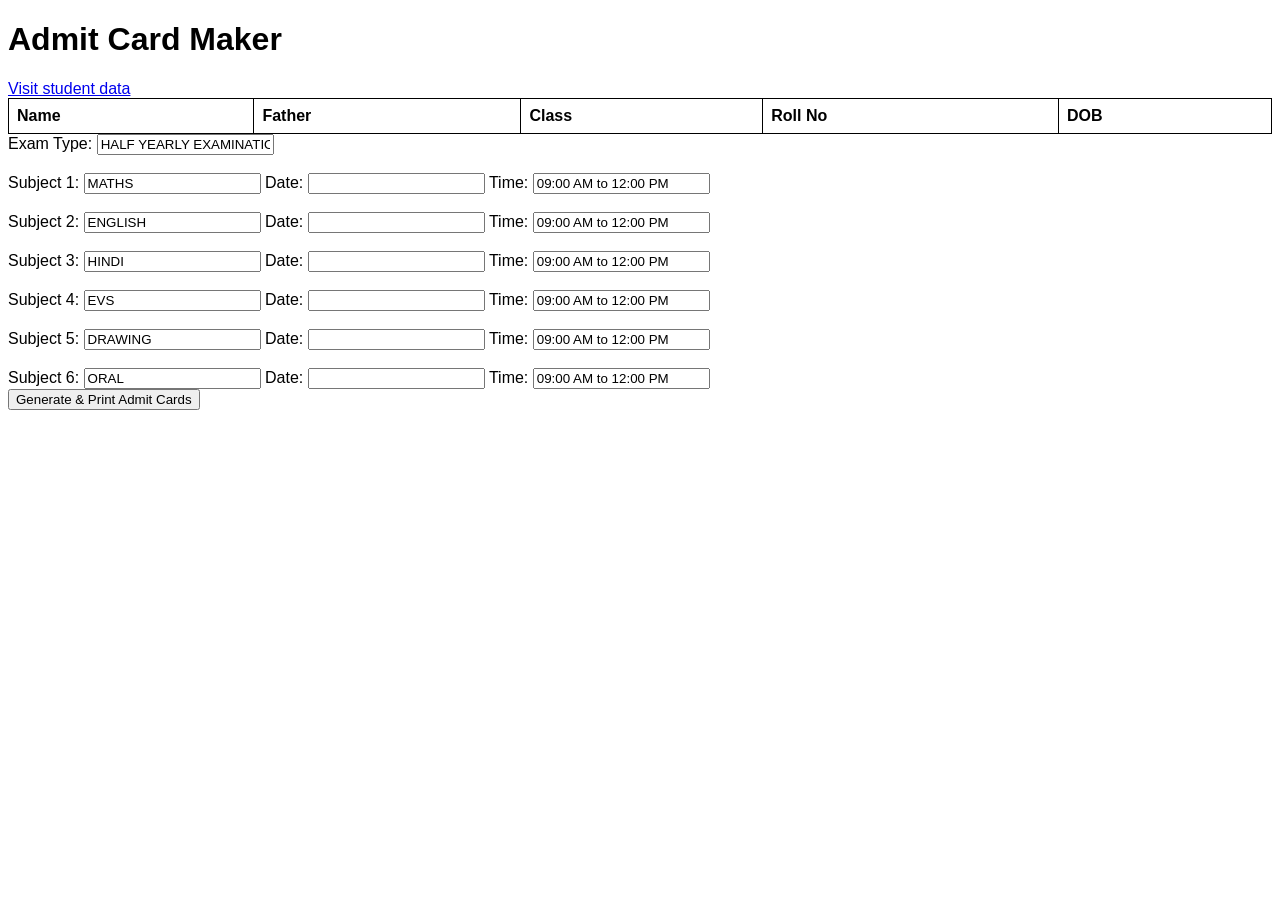
<file: student/admitCard/admitcard1.html>
<!DOCTYPE html>
<html lang="en">
<head>
    <meta charset="UTF-8">
    <meta name="viewport" content="width=device-width, initial-scale=1.0">
    <title>Admit Card Maker</title>
   
</head>
  <style> 
        body {
            font-family: Arial, sans-serif;
        }
        table {
            width: 100%;
            border-collapse: collapse;
        }
        table, th, td {
            border: 1px solid black;
        }
        th, td {
            padding: 8px;
            text-align: left;
        }

.infotable{
  font-size:11.5px ;
  border-color: #fff;
  padding: 1px;
}
        
       .logo {
       width: 90%;               /* Set width to 90% */
       display: block;            /* Ensure the image is treated as a block-level element */
       margin: 0 auto;            /* Center the image horizontally */
       align-items: center;       /* Align items (optional if display is block) */
       }
       
       .text1{
       font-size:9px;
       margin: 1.20px;
       margin-left:20px;
       }
       .text2{
       font-size:11px;
       margin: 1.20px;
       text-align:right;
       font-weight:bold;
       margin-right:3px;
       position:;
       }
       .text3{
       font-size:14.5px;
       margin: 1.20px;
       text-align:center;
       margin-left:35px;
       font-weight:bold;
       position:;
       margin-top:2px;
       }
       .text4{
       margin-left:25px;
       position:;
       }
.bg-logo{
     width:22%;
     position:absolute;
     opacity:10%;
     margin-top:130px;
     margin-left:140px;
}
       .prem-name {
       width:9%;
       opacity: 100%;            /* Set opacity to 70% */
       transform: rotate(90deg); /* Rotate the text 90 degrees */
       position:absolute;
       margin-top:-150px;
       margin-left:480px;
       display:none;
       }
       body {
       -webkit-print-color-adjust: exact;
       }
       .admit-card {
       
       width: 45%;  /* Ensures 2 cards per row */
       height: 60%; /* Adjust height to fit 4 on a page */
       }
       .admit-card {
       width: 49%;  /* 2 cards per row */
       height: 2%; /* Adjust height to fit 4 on a page */
       border: 1px solid black;
       padding: 2px;
       margin-bottom: 7px;
       margin-right:4px;
       display: inline-block;
       box-sizing: border-box;
       }
       .admit-card-header {
       text-align: center;
       font-weight: bold;
       margin-bottom: 1px;
       margin-top:0px;
       }
       .admit-card-info {
       margin-bottom: 0.2px;
       margin-left:35px;
       margin-right:20px;
       }
       .admit-card-info p {
       margin: 2px 0;
       }
       .admit-card-table {
       width: 90%;            /* Set the width to 80% */
       margin: 1px auto;      /* Center the table and add a top margin of 1px */
       margin-bottom:6px; 
       }
       .admit-card-table th, .admit-card-table td {
       padding: 1px;
       border: 1px solid black;
       text-align: center;
       }

        /* Print Styling */
        @media print {
           @page {
           size:;  /* Ensures A4 landscape */
           margin: 2px;         /* Set all margins to 1px */
           }
          .logo {
          width: 90%;               /* Set width to 90% */
          display: block;            /* Ensure the image is treated as a block-level element */
          margin: 0 auto;            /* Center the image horizontally */
          align-items: center;       /* Align items (optional if display is block) */
          }
          
          .text1{
              font-size:9px;
              margin: 1px;
              margin-left:20px;
          }
          .text2{
          font-size:11px;
          margin: 1.20px;
          text-align:right;
          font-weight:bold;
          margin-right:3px;
          position:;
          }
          .text3{
          font-size:14.5px;
          margin: 1.20px;
          text-align:center;
          margin-left:35px;
          font-weight:bold;
          position:;
          margin-top:2px;
          }
          .text4{
          margin-left:25px;
          position:;
          }
          .prem-name {
          width:9%;
          opacity: 100%;            /* Set opacity to 70% */
          transform: rotate(90deg); /* Rotate the text 90 degrees */
          position:absolute;
          margin-top:-150px;
          margin-left:480px;
          }
            body {
                -webkit-print-color-adjust: exact;
            }
            .admit-card {
   
                width: 45%;  /* Ensures 2 cards per row */
                height: 60%; /* Adjust height to fit 4 on a page */
            }
            .admit-card {
            width: 49%;  /* 2 cards per row */
            height: 2%; /* Adjust height to fit 4 on a page */
            border: 1px solid black;
            padding: 2px;
            margin-bottom: 7px;
            margin-right:4px;
            display: inline-block;
            box-sizing: border-box;
            }
            .admit-card-header {
            text-align: center;
            font-weight: bold;
            margin-bottom: 1px;
            margin-top:0px;
            }
            .admit-card-info {
            margin-bottom: 0.2px;
            margin-left:35px;
            margin-right:20px;
            }
            .admit-card-info p {
            margin: 2px 0;
            }
            .admit-card-table {
            width: 90%;            /* Set the width to 80% */
            margin: 1px auto;      /* Center the table and add a top margin of 1px */
            margin-bottom:6px; 
            font-size:14px;
            }
            .admit-card-table th, .admit-card-table td {
            padding: 1px;
            border: 1px solid black;
            text-align: center;
            }
            
          .8{
             padding:2px;
             font-size:14.5px;
            }
        }
        
        
        
    
</style>
<body>

<h1>Admit Card Maker</h1>
    <a href="https://docs.google.com/spreadsheets/d/1S_NDdhzUGX6VryolCqHHGAG06Iab0AoSU0vtEdAx2Sw/edit?usp=sharing">Visit student data</a>


<!-- Student Data Table -->
<table id="studentTable">
    <thead>
        <tr>
            <th>Name</th>
            <th>Father</th>
            <th>Class</th>
            <th>Roll No</th>
            <th>DOB</th>
        </tr>
    </thead>
   <tbody id="studenttable">
   <!-- Data will be inserted here -->
   </tbody>
</table>

<!-- Form to Input Exam Details -->
<div class="form-section">
    <label for="examType">Exam Type: </label>
    <input type="text"  id="examType" value="HALF YEARLY EXAMINATION 2025-26">
    
    <br><br>
    <label for="subject1">Subject 1: </label> <input type="text" id="subject1" value="MATHS">
    <label for="date1">Date: </label> <input type="txt" id="date1">
    <label for="time1">Time: </label> <input type="text" id="time1" value="09:00 AM to 12:00 PM">
    <br><br>
    <label for="subject2">Subject 2: </label> <input type="text" id="subject2" value="ENGLISH">
    <label for="date2">Date: </label> <input type="txt" id="date2">
    <label for="time2">Time: </label> <input type="text" id="time2" value="09:00 AM to 12:00 PM">
    <br><br>
    <label for="subject3">Subject 3: </label> <input type="text" id="subject3" value="HINDI">
    <label for="date3">Date: </label> <input type="txt" id="date3">
    <label for="time3">Time: </label> <input type="text" id="time3" value="09:00 AM to 12:00 PM">
    <br><br>
    <label for="subject4">Subject 4: </label> <input type="text" id="subject4" value="EVS">
    <label for="date4">Date: </label> <input type="txt" id="date4">
    <label for="time4">Time: </label> <input type="text" id="time4" value="09:00 AM to 12:00 PM">
    <br><br>
    <label for="subject5">Subject 5: </label> <input type="text" id="subject5" value="DRAWING">
    <label for="date5">Date: </label> <input type="txt" id="date5">
    <label for="time5">Time: </label> <input type="text" id="time5" value="09:00 AM to 12:00 PM">
    <br><br>
    
    <label for="subject6">Subject 6: </label> <input type="text" id="subject6" value="ORAL">
    <label for="date6">Date: </label> <input type="txt" id="date6">
    <label for="time6">Time: </label> <input type="text" id="time6" value="09:00 AM to 12:00 PM">
</div>

<!-- Print Button -->
<button class="print-button" onclick="generateAdmitCards()">Generate & Print Admit Cards</button>

<!-- Section where admit cards will be generated -->
<div id="admitCards"></div>

<script>
    function generateAdmitCards() {
        const studentTable = document.getElementById("studentTable").getElementsByTagName("tbody")[0];
        const admitCardsDiv = document.getElementById("admitCards");
        admitCardsDiv.innerHTML = ""; // Clear previous admit cards

        // Fetch exam details from form
        const examType = document.getElementById("examType").value;
        const subjects = [
            { subject: document.getElementById("subject1").value, date: document.getElementById("date1").value, time: document.getElementById("time1").value },
            { subject: document.getElementById("subject2").value, date: document.getElementById("date2").value, time: document.getElementById("time2").value },
            { subject: document.getElementById("subject3").value, date: document.getElementById("date3").value, time: document.getElementById("time3").value },
            { subject: document.getElementById("subject4").value, date: document.getElementById("date4").value, time: document.getElementById("time4").value },
            { subject: document.getElementById("subject5").value, date: document.getElementById("date5").value, time: document.getElementById("time5").value },
            { subject: document.getElementById("subject6").value, date: document.getElementById("date6").value, time: document.getElementById("time6").value }
        ];

        // Loop through each student row
        for (let row of studentTable.rows) {
            const studentName = row.cells[0].textContent;
            const fatherName = row.cells[1].textContent;
            const studentClass = row.cells[2].textContent;
            const rollNo = row.cells[3].textContent;
            const dob = row.cells[4].textContent;

            // Create admit card HTML structure
            const admitCard = `
                <div class="admit-card"> 
                    <img class="logo" src="https://i.ibb.co/ZwDdfrN/20250225-123453.jpg">
                    <div class="admit-card-header">${examType} <br>Admit Card</div>
                    <div class="admit-card-info">
                    
                    <table>
                          <tr>
                              <th Class="infotable">Name - </th>
                              <td Class="infotable" colspan="1">${studentName}</td>
                              <th Class="infotable">Father - </th>
                              <td Class="infotable" colspan="1">${fatherName}</td>
                              <td Class="infotable" colspan="1"></td>
                              <td Class="infotable" colspan="1"></td>
                              
                              
                          </tr>
                          <tr>
                              <th Class="infotable">DOB - </th>
                              <td Class="infotable">${dob}</td>
                              <th Class="infotable">Class - </th>
                              <td Class="infotable">${studentClass}</td>
                              <th Class="infotable">Roll No - </th>
                              <td Class="infotable">${rollNo}</td>
                          </tr>
                          
                    </table>
                    
                       
                    </div>
                    <p class="text3"> Subject-wise Exam Time table</p>
                    <table class="admit-card-table">
                        <thead>
                            <tr>
                                <th>Subject</th>
                                <th>Date</th>
                                <th>Time</th>
                            </tr>
                        </thead>
                        <tbody>
                            ${subjects.map(sub => `
                                <tr>
                                    <td>${sub.subject}</td>
                                    <td>${sub.date}</td>
                                    <td>${sub.time}</td>
                                </tr>
                            `).join('')}
                        </tbody>
                    </table>
                    <p class="text1">महत्वपूर्ण निर्देश:</p>
                    <p class="text1">1. प्रवेश पत्र के बिना परीक्षा में बैठने की अनुमति नहीं होगी।</p>
                    <p class="text2">Principal Signature </p>
                    <img src="https://i.postimg.cc/FzqPcxBX/20241008-083425.png" class="prem-name">
                    <img src="https://lh3.googleusercontent.com/d/1L8n5HFZZorTxStiV4rEo90o38gMGsFdK=s0" class="bg-logo">
                    
                </div>
            `;

            // Add admit card to the div
            admitCardsDiv.innerHTML += admitCard;
        }

        // Print the generated admit cards
        window.print();
    }

    async function fetchData() {
        const apiUrl = "https://script.google.com/macros/s/AKfycbxdzf0XOM78g_clsa00DC1RnexT5ldmZdqIfYE3u9oCCdEAjv0TaC31vrOJonGZQfPZ_g/exec";

        try {
            let response = await fetch(apiUrl);
            let data = await response.json();
            let tableBody = document.getElementById("studenttable");

            data.forEach(student => {
                let row = `<tr>
                    <td>${student.okstudent_name}</td>
                    <td>${student.okfather_name}</td>
                    <td>${student.okclass}</td>
                    <td>${student.okroll_no}</td>
                    <td>${student.okdob}</td> <!-- Original data from sheet as-is -->
                </tr>`;

                tableBody.innerHTML += row;
            });
        } catch (error) {
            console.error("Error fetching data:", error);
        }
    }

    // Call fetchData to load student data
    fetchData();
</script>
<script type="text/javascript"></script>

<center></center>

</body>
</html>




<!--------
function doGet() {
  return ContentService.createTextOutput(getStudentData()).setMimeType(ContentService.MimeType.JSON);
}

function getStudentData() {
  var sheet = SpreadsheetApp.getActiveSpreadsheet().getSheetByName("Sheet1");
  var data = sheet.getDataRange().getValues();
  var jsonData = [];
  
  for (var i = 1; i < data.length; i++) {  // Skip header row
    jsonData.push({
      okstudent_name: data[i][0],
      okfather_name: data[i][1],
      okclass: data[i][2],
      okroll_no: data[i][3],
      okdob: data[i][4]
    });
  }
  
  return JSON.stringify(jsonData);
}
</file>
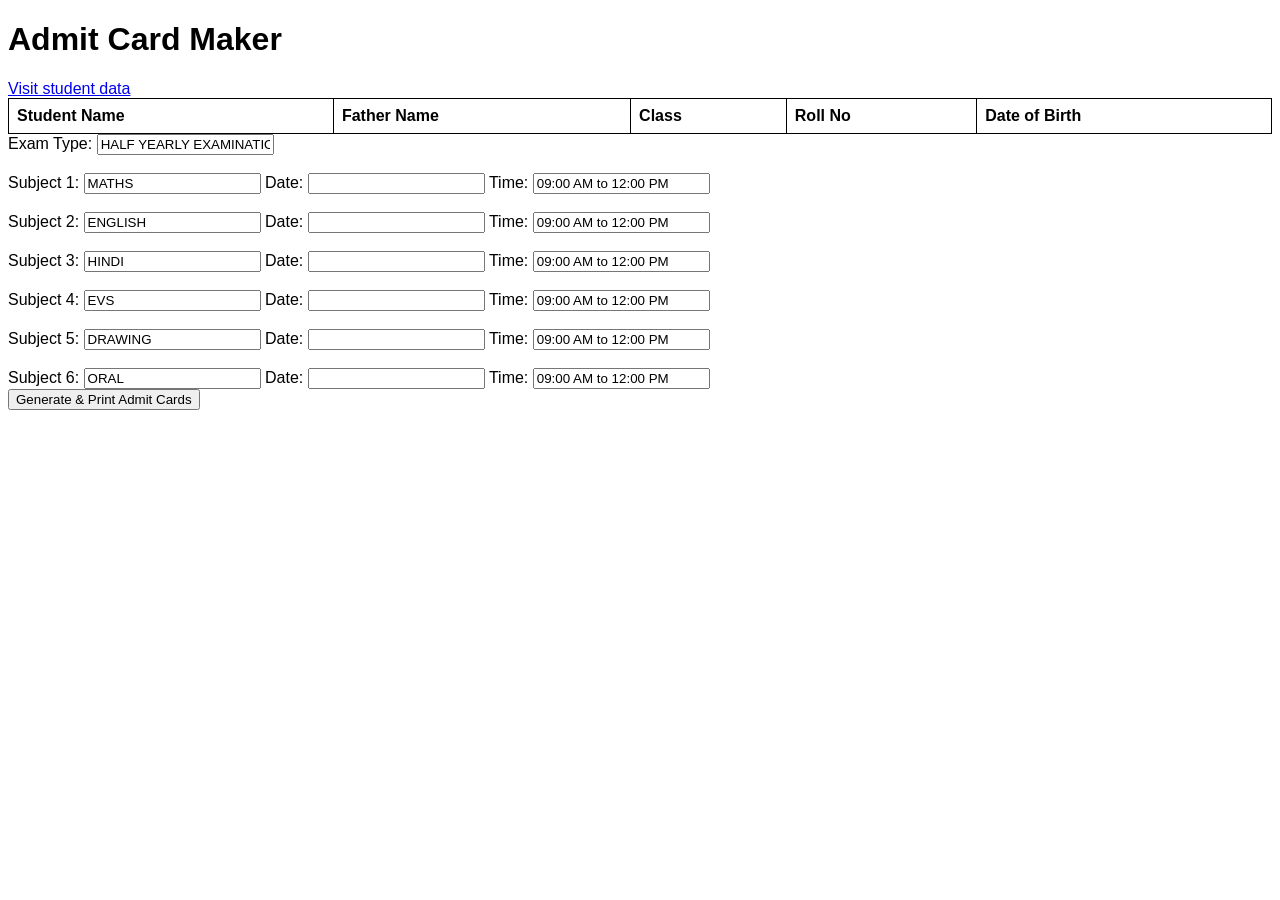
<file: student/admitCard/admitcard2.html>
<!DOCTYPE html>
<html lang="en">
<head>
    <meta charset="UTF-8">
    <meta name="viewport" content="width=device-width, initial-scale=1.0">
    <title>Admit Card Maker</title>
    <style>
        body {
            font-family: Arial, sans-serif;
        }
        table {
            width: 100%;
            border-collapse: collapse;
        }
        table, th, td {
            border: 1px solid black;
        }
        th, td {
            padding: 8px;
            text-align: left;
        }

       .logo {
       width: 90%;               /* Set width to 90% */
       display: block;            /* Ensure the image is treated as a block-level element */
       margin: 0 auto;            /* Center the image horizontally */
       align-items: center;       /* Align items (optional if display is block) */
       }
       
       .text1{
       font-size:9px;
       margin: 1.20px;
       margin-left:20px;
       }
       .text2{
       font-size:11px;
       margin: 1.20px;
       text-align:right;
       font-weight:bold;
       margin-right:3px;
       position:;
       }
       .text3{
       font-size:14.5px;
       margin: 1.20px;
       text-align:center;
       margin-left:35px;
       font-weight:bold;
       position:;
       margin-top:2px;
       }
       .text4{
       margin-left:25px;
       position:;
       }
       .prem-name {
       width:9%;
       opacity: 100%;            /* Set opacity to 70% */
       transform: rotate(90deg); /* Rotate the text 90 degrees */
       position:absolute;
       margin-top:-150px;
       margin-left:480px;
       display:none;
       }
       body {
       -webkit-print-color-adjust: exact;
       }
       .admit-card {
       
       width: 45%;  /* Ensures 2 cards per row */
       height: 60%; /* Adjust height to fit 4 on a page */
       }
       .admit-card {
       width: 49%;  /* 2 cards per row */
       height: 2%; /* Adjust height to fit 4 on a page */
       border: 1px solid black;
       padding: 2px;
       margin-bottom: 7px;
       margin-right:4px;
       display: inline-block;
       box-sizing: border-box;
       }
       .admit-card-header {
       text-align: center;
       font-weight: bold;
       margin-bottom: 1px;
       margin-top:0px;
       }
       .admit-card-info {
       margin-bottom: 0.2px;
       margin-left:35px;
       margin-right:20px;
       }
       .admit-card-info p {
       margin: 2px 0;
       }
       .admit-card-table {
       width: 90%;            /* Set the width to 80% */
       margin: 1px auto;      /* Center the table and add a top margin of 1px */
       margin-bottom:6px; 
       }
       .admit-card-table th, .admit-card-table td {
       padding: 1px;
       border: 1px solid black;
       text-align: center;
       }

        /* Print Styling */
        @media print {
           @page {
           size:;  /* Ensures A4 landscape */
           margin: 2px;         /* Set all margins to 1px */
           }
          .logo {
          width: 90%;               /* Set width to 90% */
          display: block;            /* Ensure the image is treated as a block-level element */
          margin: 0 auto;            /* Center the image horizontally */
          align-items: center;       /* Align items (optional if display is block) */
          }
          
          .text1{
              font-size:9px;
              margin: 1px;
              margin-left:20px;
          }
          .text2{
          font-size:11px;
          margin: 1.20px;
          text-align:right;
          font-weight:bold;
          margin-right:3px;
          position:;
          }
          .text3{
          font-size:14.5px;
          margin: 1.20px;
          text-align:center;
          margin-left:35px;
          font-weight:bold;
          position:;
          margin-top:2px;
          }
          .text4{
          margin-left:25px;
          position:;
          }
          .prem-name {
          width:9%;
          opacity: 100%;            /* Set opacity to 70% */
          transform: rotate(90deg); /* Rotate the text 90 degrees */
          position:absolute;
          margin-top:-150px;
          margin-left:480px;
          }
            body {
                -webkit-print-color-adjust: exact;
            }
            .admit-card {
   
                width: 45%;  /* Ensures 2 cards per row */
                height: 60%; /* Adjust height to fit 4 on a page */
            }
            .admit-card {
            width: 49%;  /* 2 cards per row */
            height: 2%; /* Adjust height to fit 4 on a page */
            border: 1px solid black;
            padding: 2px;
            margin-bottom: 7px;
            margin-right:4px;
            display: inline-block;
            box-sizing: border-box;
            }
            .admit-card-header {
            text-align: center;
            font-weight: bold;
            margin-bottom: 1px;
            margin-top:0px;
            }
            .admit-card-info {
            margin-bottom: 0.2px;
            margin-left:35px;
            margin-right:20px;
            }
            .admit-card-info p {
            margin: 2px 0;
            }
            .admit-card-table {
            width: 90%;            /* Set the width to 80% */
            margin: 1px auto;      /* Center the table and add a top margin of 1px */
            margin-bottom:6px; 
            font-size:14px;
            }
            .admit-card-table th, .admit-card-table td {
            padding: 1px;
            border: 1px solid black;
            text-align: center;
            }
            
          .8{
             padding:2px;
             font-size:14.5px;
            }
        }
        
        
        
    </style>
</head>
<body>

<h1>Admit Card Maker</h1>
    <a href="https://docs.google.com/spreadsheets/d/1S_NDdhzUGX6VryolCqHHGAG06Iab0AoSU0vtEdAx2Sw/edit?usp=sharing">Visit student data</a>


<!-- Student Data Table -->
<table id="studentTable">
    <thead>
        <tr>
            <th>Student Name</th>
            <th>Father Name</th>
            <th>Class</th>
            <th>Roll No</th>
            <th>Date of Birth</th>
        </tr>
    </thead>
   <tbody id="studenttable">
   <!-- Data will be inserted here -->
   </tbody>
</table>

<!-- Form to Input Exam Details -->
<div class="form-section">
    <label for="examType">Exam Type: </label>
    <input type="text"  id="examType" value="HALF YEARLY EXAMINATION 2025-26">
    
    <br><br>
    <label for="subject1">Subject 1: </label> <input type="text" id="subject1" value="MATHS">
    <label for="date1">Date: </label> <input type="txt" id="date1">
    <label for="time1">Time: </label> <input type="text" id="time1" value="09:00 AM to 12:00 PM">
    <br><br>
    <label for="subject2">Subject 2: </label> <input type="text" id="subject2" value="ENGLISH">
    <label for="date2">Date: </label> <input type="txt" id="date2">
    <label for="time2">Time: </label> <input type="text" id="time2" value="09:00 AM to 12:00 PM">
    <br><br>
    <label for="subject3">Subject 3: </label> <input type="text" id="subject3" value="HINDI">
    <label for="date3">Date: </label> <input type="txt" id="date3">
    <label for="time3">Time: </label> <input type="text" id="time3" value="09:00 AM to 12:00 PM">
    <br><br>
    <label for="subject4">Subject 4: </label> <input type="text" id="subject4" value="EVS">
    <label for="date4">Date: </label> <input type="txt" id="date4">
    <label for="time4">Time: </label> <input type="text" id="time4" value="09:00 AM to 12:00 PM">
    <br><br>
    <label for="subject5">Subject 5: </label> <input type="text" id="subject5" value="DRAWING">
    <label for="date5">Date: </label> <input type="txt" id="date5">
    <label for="time5">Time: </label> <input type="text" id="time5" value="09:00 AM to 12:00 PM">
    <br><br>
    
    <label for="subject6">Subject 6: </label> <input type="text" id="subject6" value="ORAL">
    <label for="date6">Date: </label> <input type="txt" id="date6">
    <label for="time6">Time: </label> <input type="text" id="time6" value="09:00 AM to 12:00 PM">
</div>

<!-- Print Button -->
<button class="print-button" onclick="generateAdmitCards()">Generate & Print Admit Cards</button>

<!-- Section where admit cards will be generated -->
<div id="admitCards"></div>

<script>
    function generateAdmitCards() {
        const studentTable = document.getElementById("studentTable").getElementsByTagName("tbody")[0];
        const admitCardsDiv = document.getElementById("admitCards");
        admitCardsDiv.innerHTML = ""; // Clear previous admit cards

        // Fetch exam details from form
        const examType = document.getElementById("examType").value;
        const subjects = [
            { subject: document.getElementById("subject1").value, date: document.getElementById("date1").value, time: document.getElementById("time1").value },
            { subject: document.getElementById("subject2").value, date: document.getElementById("date2").value, time: document.getElementById("time2").value },
            { subject: document.getElementById("subject3").value, date: document.getElementById("date3").value, time: document.getElementById("time3").value },
            { subject: document.getElementById("subject4").value, date: document.getElementById("date4").value, time: document.getElementById("time4").value },
            { subject: document.getElementById("subject5").value, date: document.getElementById("date5").value, time: document.getElementById("time5").value },
            { subject: document.getElementById("subject6").value, date: document.getElementById("date6").value, time: document.getElementById("time6").value }
        ];

        // Loop through each student row
        for (let row of studentTable.rows) {
            const studentName = row.cells[0].textContent;
            const fatherName = row.cells[1].textContent;
            const studentClass = row.cells[2].textContent;
            const rollNo = row.cells[3].textContent;
            const dob = row.cells[4].textContent;

            // Create admit card HTML structure
            const admitCard = `
                <div class="admit-card">
                    <img class="logo" src="https://i.ibb.co/ZwDdfrN/20250225-123453.jpg">
                    <div class="admit-card-header">${examType} <br>Admit Card</div>
                    <div class="admit-card-info">
                        <p><strong>STUDENT NAME :</strong> ${studentName}
                        <strong class="text4">CLASS :</strong> ${studentClass}</p>
                        <p><strong>ROLL NO</strong> ${rollNo}
                        <strong class="text4">DATE OF BIRTH :</strong> ${dob}</p>
                    </div>
                    <p class="text3"> Subject-wise Exam Time table</p>
                    <table class="admit-card-table">
                        <thead>
                            <tr>
                                <th>Subject</th>
                                <th>Date</th>
                                <th>Time</th>
                            </tr>
                        </thead>
                        <tbody>
                            ${subjects.map(sub => `
                                <tr>
                                    <td>${sub.subject}</td>
                                    <td>${sub.date}</td>
                                    <td>${sub.time}</td>
                                </tr>
                            `).join('')}
                        </tbody>
                    </table>
                    <p class="text1">महत्वपूर्ण निर्देश:</p>
                    <p class="text1">1. प्रवेश पत्र के बिना परीक्षा में बैठने की अनुमति नहीं होगी।</p>
                    <p class="text2">Principal Signature </p>
                    <img src="https://i.postimg.cc/FzqPcxBX/20241008-083425.png" class="prem-name">
                </div>
            `;

            // Add admit card to the div
            admitCardsDiv.innerHTML += admitCard;
        }

        // Print the generated admit cards
        window.print();
    }

    async function fetchData() {
        const apiUrl = "https://script.google.com/macros/s/AKfycbxdzf0XOM78g_clsa00DC1RnexT5ldmZdqIfYE3u9oCCdEAjv0TaC31vrOJonGZQfPZ_g/exec";

        try {
            let response = await fetch(apiUrl);
            let data = await response.json();
            let tableBody = document.getElementById("studenttable");

            data.forEach(student => {
                let row = `<tr>
                    <td>${student.okstudent_name}</td>
                    <td>${student.okfather_name}</td>
                    <td>${student.okclass}</td>
                    <td>${student.okroll_no}</td>
                    <td>${student.okdob}</td> <!-- Original data from sheet as-is -->
                </tr>`;

                tableBody.innerHTML += row;
            });
        } catch (error) {
            console.error("Error fetching data:", error);
        }
    }

    // Call fetchData to load student data
    fetchData();
</script>
<script type="text/javascript"></script>

<center></center>

</body>
</html>




<!--------
function doGet() {
  return ContentService.createTextOutput(getStudentData()).setMimeType(ContentService.MimeType.JSON);
}

function getStudentData() {
  var sheet = SpreadsheetApp.getActiveSpreadsheet().getSheetByName("Sheet1");
  var data = sheet.getDataRange().getValues();
  var jsonData = [];
  
  for (var i = 1; i < data.length; i++) {  // Skip header row
    jsonData.push({
      okstudent_name: data[i][0],
      okfather_name: data[i][1],
      okclass: data[i][2],
      okroll_no: data[i][3],
      okdob: data[i][4]
    });
  }
  
  return JSON.stringify(jsonData);
}
</file>
